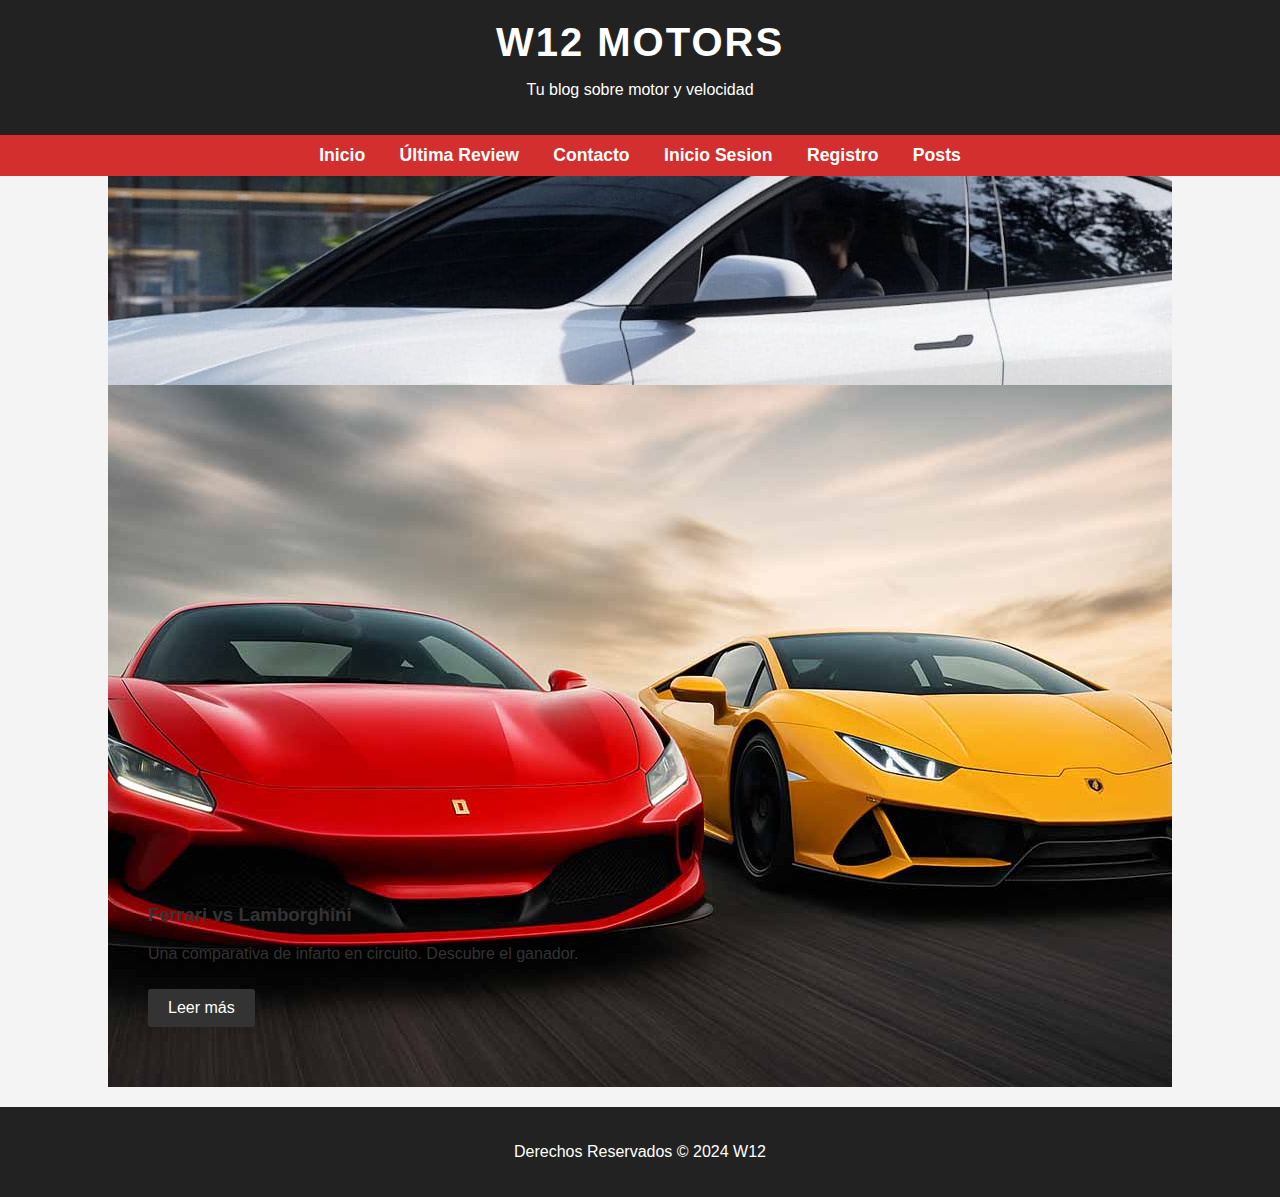
<file: index.html>
<!DOCTYPE html>
<html lang="es">
<head>
    <meta charset="UTF-8">
    <title>W12 Motors - Inicio</title>
    <link rel="stylesheet" href="/css/style.css">
  
  </head>
<body>

    <header>
        <h1>W12 Motors</h1>
        <p>Tu blog sobre motor y velocidad</p>
    </header>

    <nav>
        <a href="index.html">Inicio</a>
        <a href="review.html">Última Review</a>
        <a href="contacto.html">Contacto</a>
        <a href="login.html">Inicio Sesion</a>
        <a href="register.html">Registro</a>
        <a href="posts.html">Posts</a>
    </nav>

    <div class="container">
        <h2>Últimas Novedades</h2>

        <div class="card">
            <div class="fake-img"><img src="/img/Tesla model 3.jpeg" alt=""></div>
            <h3>Prueba del Tesla Model 3</h3>
            <p>Probamos a fondo el eléctrico más famoso. ¿Vale la pena el cambio?</p>
            <a href="review.html" class="btn">Leer Review Completa</a>
        </div>

        <div class="card">
            <div class="fake-img"><img src="/img/ferrari-vs-lamborghni-ventes.jpg" alt=""></div>
            <h3>Ferrari vs Lamborghini</h3>
            <p>Una comparativa de infarto en circuito. Descubre el ganador.</p>
            <a href="#" class="btn">Leer más</a>
        </div>
    </div>

    <footer>
        <p>Derechos Reservados &copy; 2024 W12</p>
    </footer>

</body>
</html>
</file>
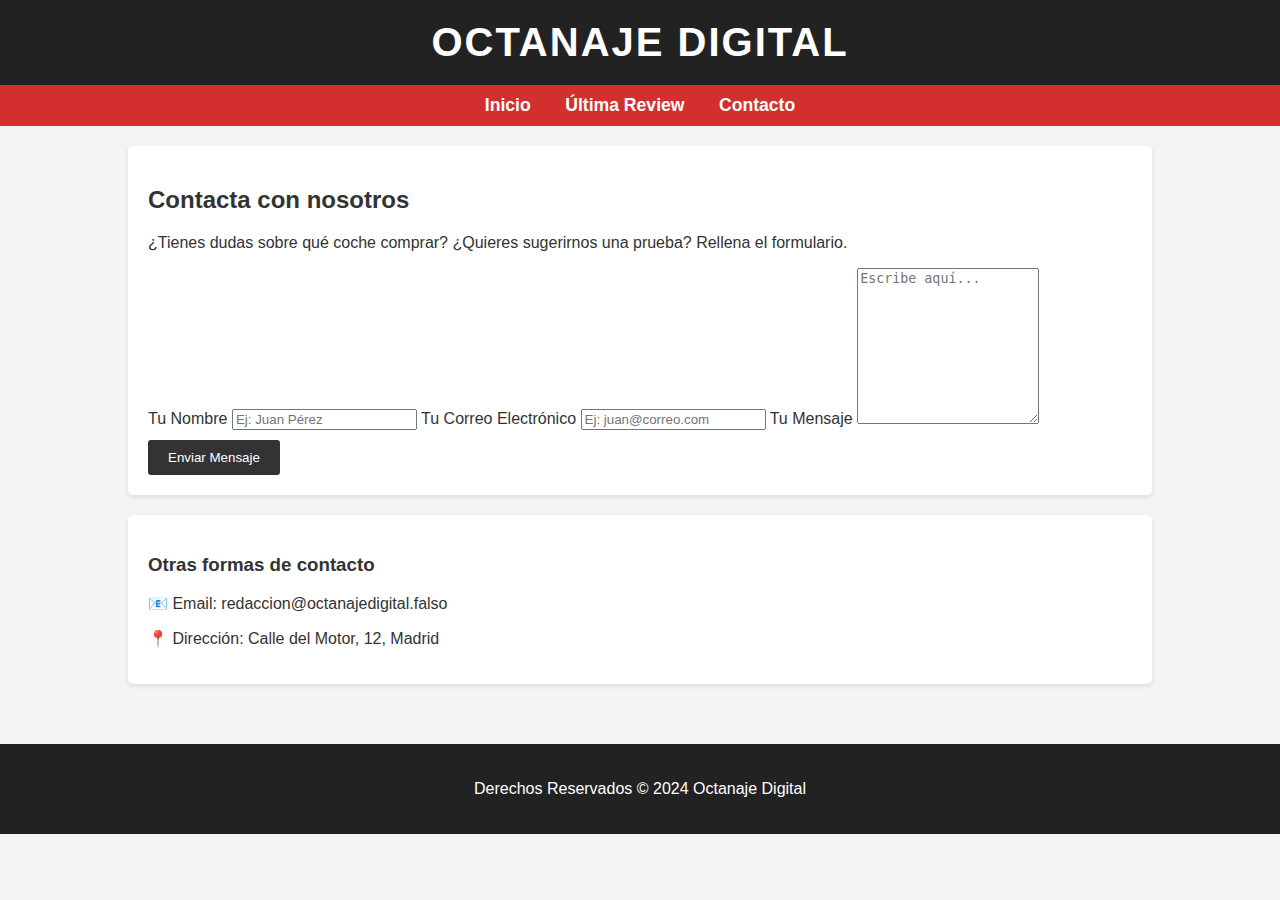
<file: contacto.html>
<!DOCTYPE html>
<html lang="es">
<head>
    <meta charset="UTF-8">
    <title>Contacto - Octanaje Digital</title>
    <link rel="stylesheet" href="css/style.css">
</head>
<body>

    <header>
        <h1>Octanaje Digital</h1>
    </header>

    <nav>
        <a href="index.html">Inicio</a>
        <a href="review.html">Última Review</a>
        <a href="contacto.html">Contacto</a>
    </nav>

    <div class="container">
        <div class="card">
            <h2>Contacta con nosotros</h2>
            <p>¿Tienes dudas sobre qué coche comprar? ¿Quieres sugerirnos una prueba? Rellena el formulario.</p>

            <form action="#" method="post">
                <label for="nombre">Tu Nombre</label>
                <input type="text" id="nombre" name="firstname" placeholder="Ej: Juan Pérez">

                <label for="email">Tu Correo Electrónico</label>
                <input type="email" id="email" name="email" placeholder="Ej: juan@correo.com">

                <label for="mensaje">Tu Mensaje</label>
                <textarea id="mensaje" name="subject" placeholder="Escribe aquí..." style="height:150px"></textarea>

                <button type="submit" class="btn" style="border:none; cursor:pointer;">Enviar Mensaje</button>
            </form>
        </div>

        <div class="card">
            <h3>Otras formas de contacto</h3>
            <p>📧 Email: redaccion@octanajedigital.falso</p>
            <p>📍 Dirección: Calle del Motor, 12, Madrid</p>
        </div>
    </div>

    <footer>
        <p>Derechos Reservados &copy; 2024 Octanaje Digital</p>
    </footer>

</body>
</html>
</file>
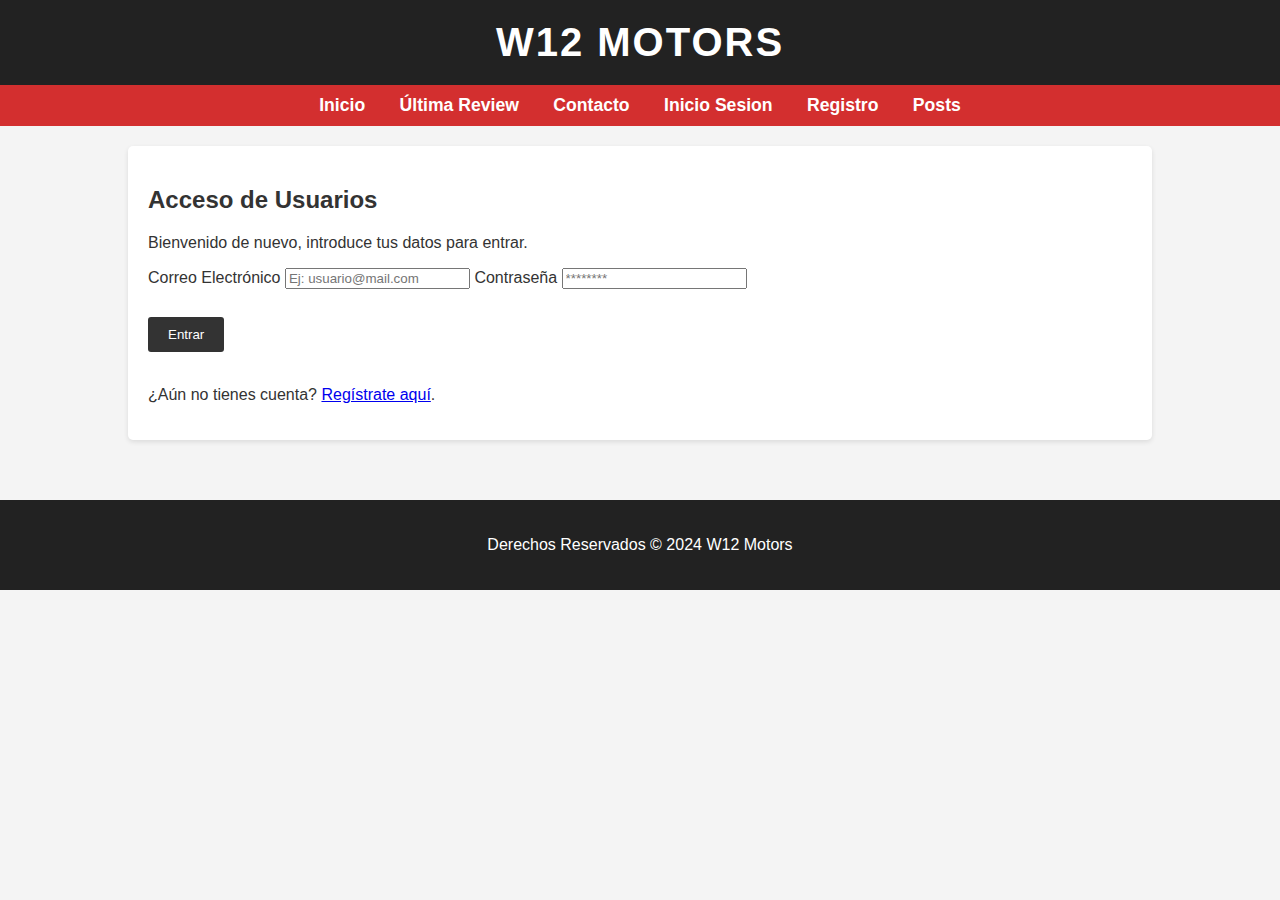
<file: login.html>
<!DOCTYPE html>
<html lang="es">
<head>
    <meta charset="UTF-8">
    <title>Iniciar Sesión - W12 Motors</title>
    <link rel="stylesheet" href="css/style.css">
</head>
<body>

    <header>
        <h1>W12 Motors</h1>
    </header>

    <nav>
       <a href="index.html">Inicio</a>
        <a href="review.html">Última Review</a>
        <a href="contacto.html">Contacto</a>
        <a href="login.html">Inicio Sesion</a>
        <a href="register.html">Registro</a>
        <a href="posts.html">Posts</a>
    </nav>

    <div class="container">
        <div class="card">
            <h2>Acceso de Usuarios</h2>
            <p>Bienvenido de nuevo, introduce tus datos para entrar.</p>

            <form action="#" method="post">
                <label for="email">Correo Electrónico</label>
                <input type="email" id="email" name="email" placeholder="Ej: usuario@mail.com" required>

                <label for="password">Contraseña</label>
                <input type="password" id="password" name="password" placeholder="********" required>

                <br><br>
                <button type="submit" class="btn" style="border:none; cursor:pointer;">Entrar</button>
            </form>
            
            <br>
            <p>¿Aún no tienes cuenta? <a href="register.html">Regístrate aquí</a>.</p>
        </div>
    </div>

    <footer>
        <p>Derechos Reservados &copy; 2024 W12 Motors</p>
    </footer>

</body>
</html>
</file>
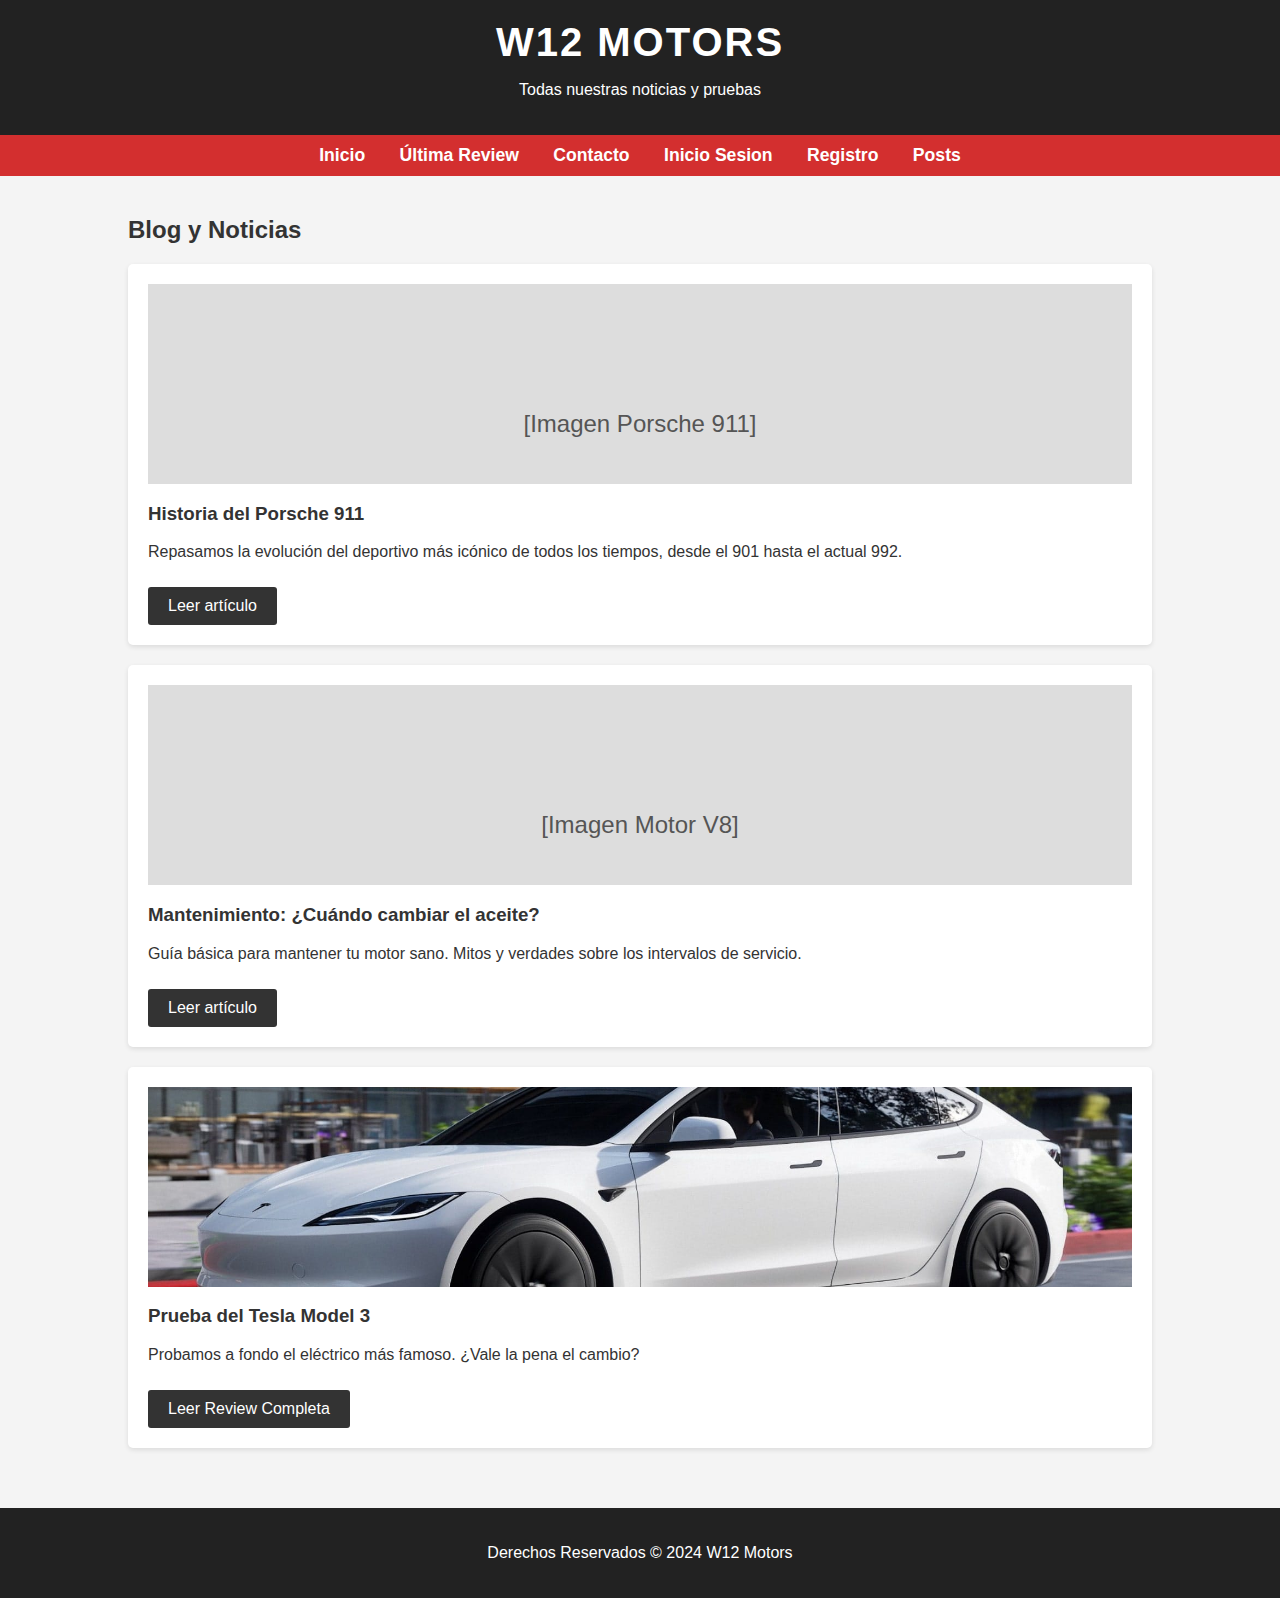
<file: posts.html>
<!DOCTYPE html>
<html lang="es">
<head>
    <meta charset="UTF-8">
    <title>Artículos - W12 Motors</title>
    <link rel="stylesheet" href="css/style.css">
</head>
<body>

    <header>
        <h1>W12 Motors</h1>
        <p>Todas nuestras noticias y pruebas</p>
    </header>

    <nav>
         <a href="index.html">Inicio</a>
        <a href="review.html">Última Review</a>
        <a href="contacto.html">Contacto</a>
        <a href="login.html">Inicio Sesion</a>
        <a href="register.html">Registro</a>
        <a href="posts.html">Posts</a>
    </nav>

    <div class="container">
        <h2>Blog y Noticias</h2>

        <div class="card">
            <div class="fake-img" style="height:200px; background-color: #ddd;">
                <p style="text-align:center; padding-top: 80px; color:#555;">[Imagen Porsche 911]</p> 
            </div>
            <h3>Historia del Porsche 911</h3>
            <p>Repasamos la evolución del deportivo más icónico de todos los tiempos, desde el 901 hasta el actual 992.</p>
            <a href="#" class="btn">Leer artículo</a>
        </div>

        <div class="card">
            <div class="fake-img" style="height:200px; background-color: #ddd;">
                <p style="text-align:center; padding-top: 80px; color:#555;">[Imagen Motor V8]</p>
            </div>
            <h3>Mantenimiento: ¿Cuándo cambiar el aceite?</h3>
            <p>Guía básica para mantener tu motor sano. Mitos y verdades sobre los intervalos de servicio.</p>
            <a href="#" class="btn">Leer artículo</a>
        </div>

        <div class="card">
            <div class="fake-img"><img src="img/Tesla model 3.jpeg" alt="Tesla Model 3" style="width:100%; max-height:200px; object-fit:cover;"></div>
            <h3>Prueba del Tesla Model 3</h3>
            <p>Probamos a fondo el eléctrico más famoso. ¿Vale la pena el cambio?</p>
            <a href="review.html" class="btn">Leer Review Completa</a>
        </div>
    </div>

    <footer>
        <p>Derechos Reservados &copy; 2024 W12 Motors</p>
    </footer>

</body>
</html>
</file>
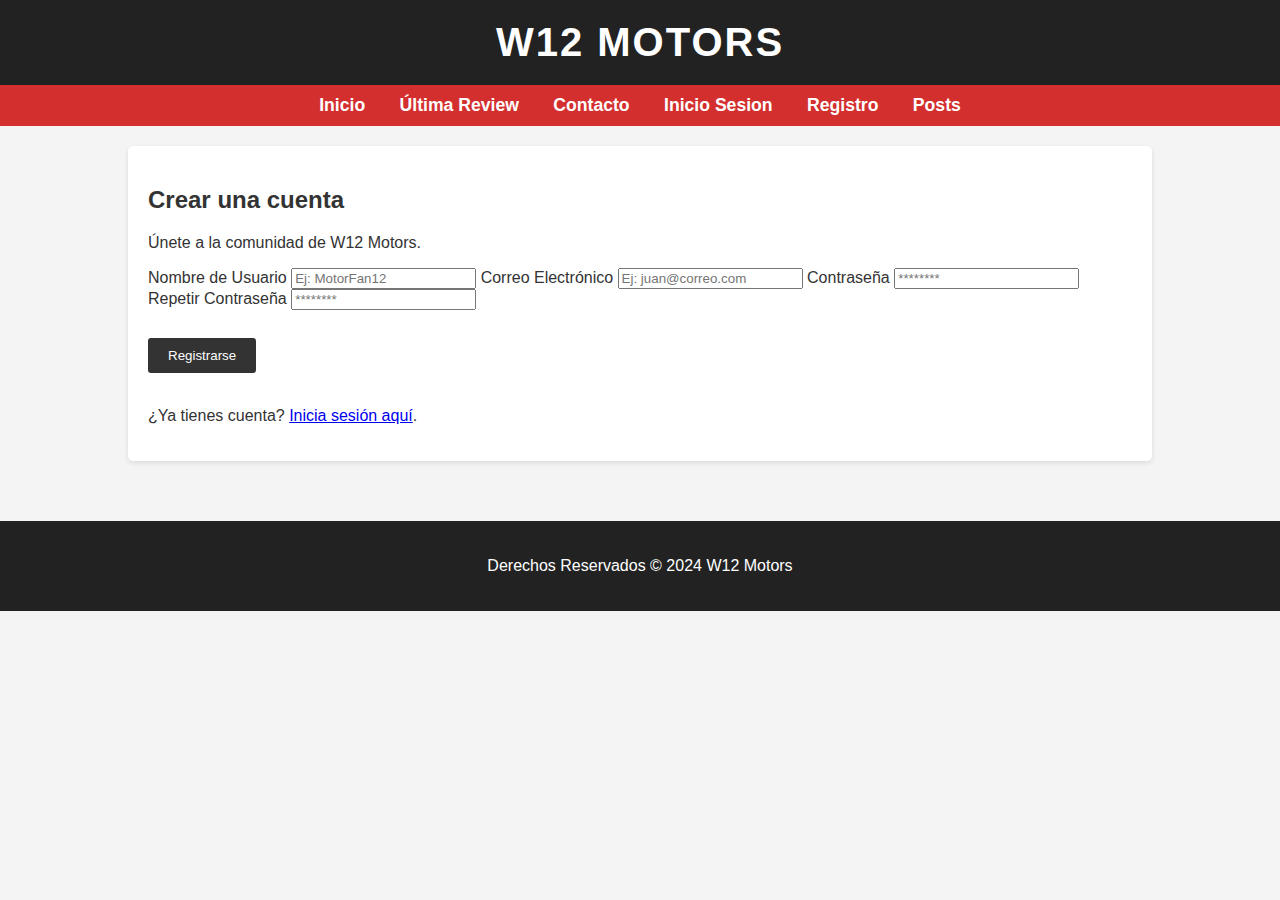
<file: register.html>
<!DOCTYPE html>
<html lang="es">
<head>
    <meta charset="UTF-8">
    <title>Registro - W12 Motors</title>
    <link rel="stylesheet" href="css/style.css">
</head>
<body>

    <header>
        <h1>W12 Motors</h1>
    </header>

    <nav>
        <a href="index.html">Inicio</a>
        <a href="review.html">Última Review</a>
        <a href="contacto.html">Contacto</a>
        <a href="login.html">Inicio Sesion</a>
        <a href="register.html">Registro</a>
        <a href="posts.html">Posts</a>
    </nav>

    <div class="container">
        <div class="card">
            <h2>Crear una cuenta</h2>
            <p>Únete a la comunidad de W12 Motors.</p>

            <form action="#" method="post">
                <label for="username">Nombre de Usuario</label>
                <input type="text" id="username" name="username" placeholder="Ej: MotorFan12" required>

                <label for="email">Correo Electrónico</label>
                <input type="email" id="email" name="email" placeholder="Ej: juan@correo.com" required>

                <label for="password">Contraseña</label>
                <input type="password" id="password" name="password" placeholder="********" required>

                <label for="confirm_password">Repetir Contraseña</label>
                <input type="password" id="confirm_password" name="confirm_password" placeholder="********" required>

                <br><br>
                <button type="submit" class="btn" style="border:none; cursor:pointer;">Registrarse</button>
            </form>

            <br>
            <p>¿Ya tienes cuenta? <a href="login.html">Inicia sesión aquí</a>.</p>
        </div>
    </div>

    <footer>
        <p>Derechos Reservados &copy; 2024 W12 Motors</p>
    </footer>

</body>
</html>
</file>
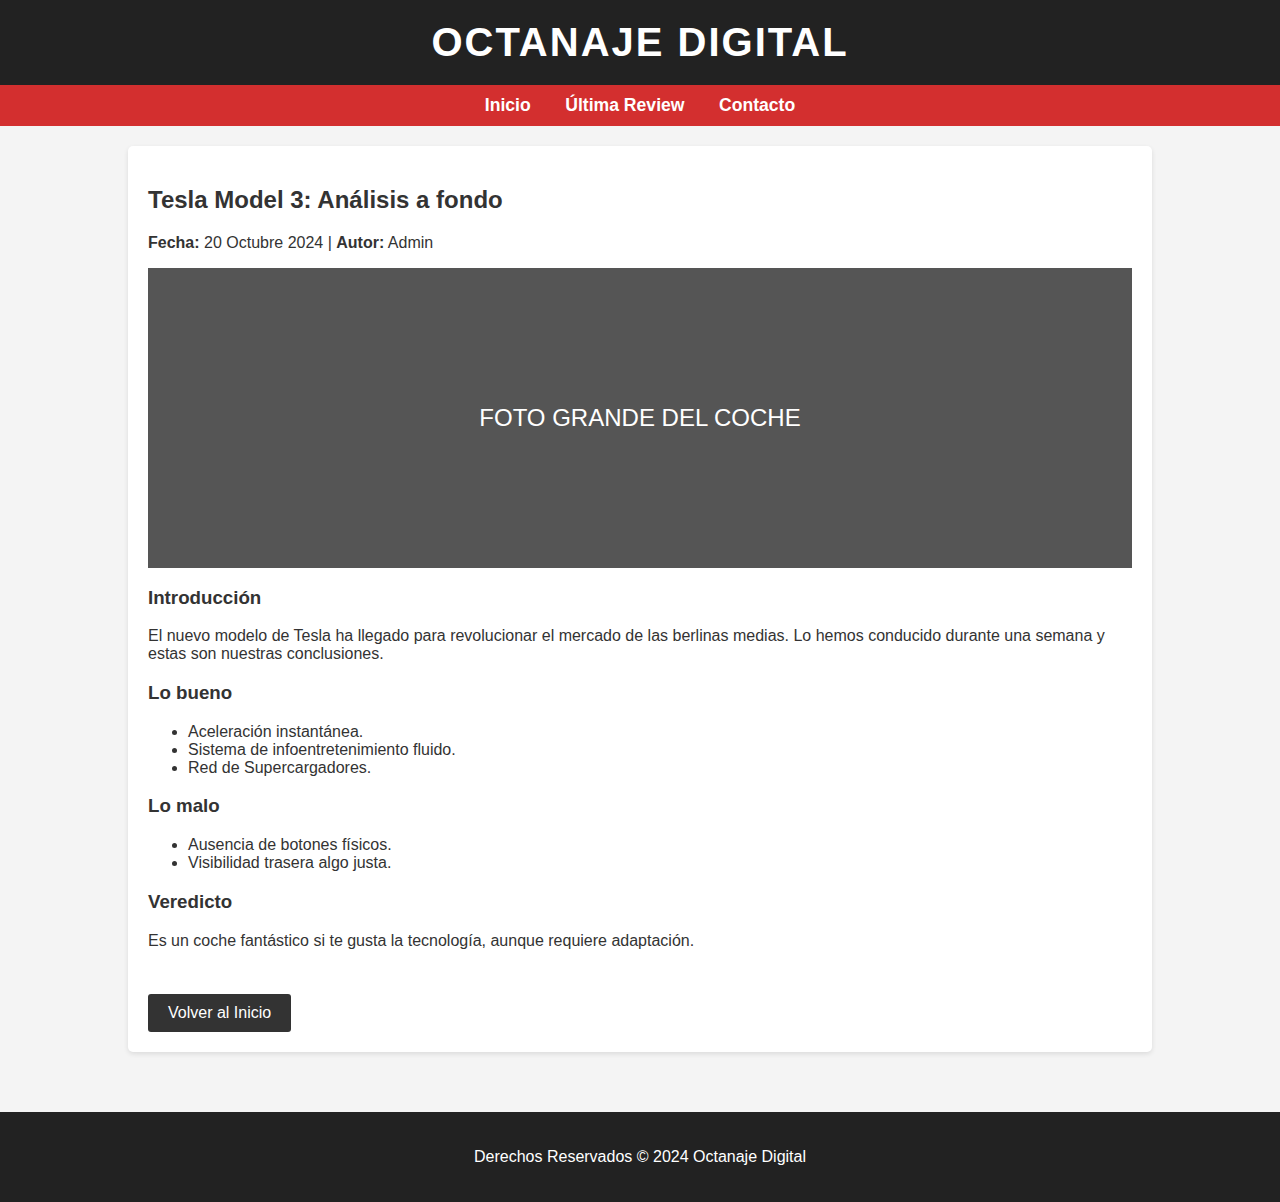
<file: review.html>
<!DOCTYPE html>
<html lang="es">
<head>
    <meta charset="UTF-8">
    <title>Review Tesla Model 3 - Octanaje Digital</title>
    <link rel="stylesheet" href="css/style.css">
</head>
<body>

    <header>
        <h1>Octanaje Digital</h1>
    </header>

    <nav>
        <a href="index.html">Inicio</a>
        <a href="review.html">Última Review</a>
        <a href="#">Contacto</a>
    </nav>

    <div class="container">
        <div class="card">
            <h2>Tesla Model 3: Análisis a fondo</h2>
            <p><strong>Fecha:</strong> 20 Octubre 2024 | <strong>Autor:</strong> Admin</p>
            
            <div class="fake-img" style="height:300px; background-color: #555;">FOTO GRANDE DEL COCHE</div>
            
            <h3>Introducción</h3>
            <p>El nuevo modelo de Tesla ha llegado para revolucionar el mercado de las berlinas medias. Lo hemos conducido durante una semana y estas son nuestras conclusiones.</p>
            
            <h3>Lo bueno</h3>
            <ul>
                <li>Aceleración instantánea.</li>
                <li>Sistema de infoentretenimiento fluido.</li>
                <li>Red de Supercargadores.</li>
            </ul>

            <h3>Lo malo</h3>
            <ul>
                <li>Ausencia de botones físicos.</li>
                <li>Visibilidad trasera algo justa.</li>
            </ul>

            <h3>Veredicto</h3>
            <p>Es un coche fantástico si te gusta la tecnología, aunque requiere adaptación.</p>
            
            <br>
            <a href="index.html" class="btn">Volver al Inicio</a>
        </div>
    </div>

    <footer>
        <p>Derechos Reservados &copy; 2024 Octanaje Digital</p>
    </footer>

</body>
</html>
</file>
<file: css/style.css>
/* style.css */
body {
    font-family: Arial, sans-serif;
    margin: 0;
    padding: 0;
    background-color: #f4f4f4;
    color: #333;
}

header {
    background-color: #222; /* Color oscuro para coches */
    color: #fff;
    padding: 20px 0;
    text-align: center;
}

header h1 {
    margin: 0;
    font-size: 2.5em;
    text-transform: uppercase;
    letter-spacing: 2px;
}

nav {
    background-color: #d32f2f; /* Rojo deportivo */
    padding: 10px;
    text-align: center;
}

nav a {
    color: white;
    text-decoration: none;
    margin: 0 15px;
    font-weight: bold;
    font-size: 1.1em;
}

nav a:hover {
    text-decoration: underline;
}

.container {
    width: 80%;
    margin: auto;
    overflow: hidden;
    padding: 20px;
}

/* Diseño de tarjetas para el index */
.card {
    background: white;
    margin-bottom: 20px;
    padding: 20px;
    border-radius: 5px;
    box-shadow: 0 2px 5px rgba(0,0,0,0.1);
}

.btn {
    display: inline-block;
    color: white;
    background: #333;
    padding: 10px 20px;
    text-decoration: none;
    border-radius: 3px;
    margin-top: 10px;
}

footer {
    background-color: #222;
    color: white;
    text-align: center;
    padding: 20px;
    margin-top: 20px;
}

/* Estilo para imágenes falsas */
.fake-img {
    background-color: #aaa;
    width: 100%;
    height: 200px;
    display: flex;
    align-items: center;
    justify-content: center;
    color: white;
    font-size: 1.5em;
    margin-bottom: 15px;
}
</file>
